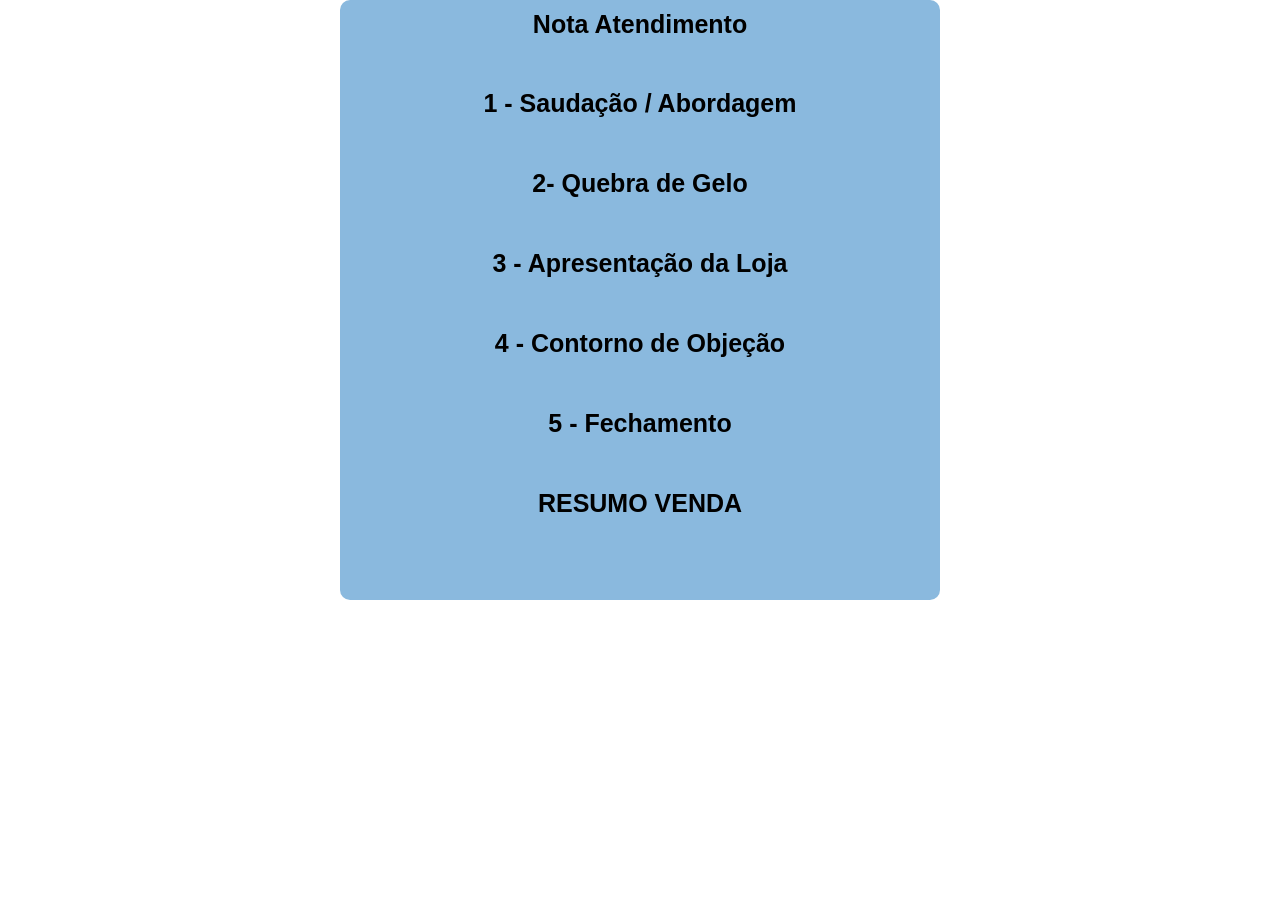
<file: index.html>
<!doctype html>
<html lang="pt-br">
  <head>
    <meta charset="UTF-8" />
    <meta name="viewport" content="width=device-width, initial-scale=1.0" />
    <title>Checklist Venda</title>
    <link rel="stylesheet" href="./src/style/style.css" />
    <link rel="stylesheet" href="./src/style/animation.css" />
  </head>
  <body>
    <section id="checkList">
      <h2>Nota Atendimento</h2>

      <!--ABORDAGEM-->
      <div id="abordagem">
        <div class="divTitulo">
          <h3 id="btnShowAbordagem" class="btnH3">1 - Saudação / Abordagem</h3>
          <h4 id="notaAbordagem" class="nota noshow"></h4>
        </div>
        <form action="" id="formAbordagem" class="noshow">
          <p class="showText">Estava pronto para receber o cliente?</p>
          <label form="recepcao">
            <input type="radio" id="recepcaoSim" name="recepcao" />
            Sim
            <input type="radio" id="recepcaoNao" name="recepcao" />
            Não
          </label>
          <!--DIV PARA APARECER SE FOR SIM-->
          <div id="showDiv" class="noshow quente-fria">
            <label for="recepcaoQuenteFria">
              <input type="radio" name="recepcaoQuenteFria" id="recepcaoQuente"/>
              Recepção quente
              <input type="radio" name="recepcaoQuenteFria" id="recepcaoFria" />
              Recepção fria
            </label>
          </div>
          <!--DIV PARA APARECER SE FOR SIM-->
          <button class="btnStyle" id="btnAbordagem">Enviar</button>
        </form>
        <h4 id="notaAbordagem" class="nota noshow"></h4>
      </div>
      <!--ABORDAGEM-->

      <!--QUEBRA DE GELO-->
      <div id="quebraGelo">
        <h3 id="btnShowQuebraGelo" class="btnH3">2- Quebra de Gelo</h3>
        <h4 id="notaQuebraGelo" class="nota noshow"></h4>
        <form id="formQuebraGelo" class="noshow">
          <label for="name">
            Perguntou o nome do cliente?
            <input type="radio" name="name" id="nameYes" value="sim" />
            Sim
            <input type="radio" name="name" id="nameNo" value="nao" />
            Não
          </label>
          <label for="Askname" class="noshow" id="askName"
            >Qual o nome do cliente?
            <input type="text" name="Askname" id="inputName" />
          </label>
          <label for="askCliente" class="noshow" id="askCliente">
            Quebrou o gelo de qual forma?
            <input type="radio" name="askCliente" id="focoProduto" value="sim" />
            Foco no produto
            <input type="radio" name="askCliente" id="focoCliente" value="sim" />
            Foco no cliente
            <input type="radio" name="askCliente" id="naoConseguiu" value="não" />
            Não conseguiu
          </label>
          <button class="btnStyle" id="btnQuebraGelo">Enviar</button>
        </form>
      </div>
      <!--QUEBRA DE GELO-->

      <!--APRESENTA DA LOJA-->
      <div id="apresentacaoLoja">
        <h3 id="btnShowApresentacaoLoja" class="btnH3">3 - Apresentação da Loja</h3>
        <h4 id="notaApresentacao" class="nota noshow"></h4>
        <form id="formApresentacaoLoja" class="noshow">
          <label for="askApresenta" id="askApresenta" class="show"
            >Apresentou a loja?
            <input type="radio" name="askApresenta" id="askApresentaSim" value="Sim" />Sim
            <input type="radio" name="askApresenta" id="askApresentaNao" value="Não" />Não
          </label>
          <label id="labelText" class="noshow">
            Como apresentou a loja para seu cliente:
            <textarea
              id="inputTextArea"
              class="inputText"
              placeholder="Apresentei os produtos"
              rows="4"
              cols="25"
            >
            </textarea>
          </label>
          <button class="btnStyle" id="btnApresentacaoLoja">Enviar</button>
        </form>
      </div>
      <!--APRESENTA DA LOJA-->

      <!--OBJECOES-->
      <div id="contornoObj">
        <h3 id="btnContornoObj" class="btnH3">4 - Contorno de Objeção</h3>
        <h4 id="notaContornoObj" class="nota noshow"></h4>
        <form id="formObj" class="noshow">
          <label for="clienteObjecoes">
            Cliente teve objeções?
            <input type="radio" name="clienteObjecoes" id="objecaoSim" /> Sim
            <input type="radio" name="clienteObjecoes" id="objecaoNao" /> Não
          </label>
          <label for="motivoObjecoes" id="motivoObjecoes" class="noshow">
            Qual foi o motivo das objeções? <br />
            <input type="checkbox" name="motivoObjecoes" id="motivoObjecoesPreco" value="Preço" />
            Preço <br />
            <input
              type="checkbox"
              name="motivoObjecoes"
              id="motivoObjecoesQualidade"
              value="Qualidade"
            />
            Qualidade <br />
            <input
              type="checkbox"
              name="motivoObjecoes"
              id="motivoObjecoesCaimento"
              value="Caimento das peças no corpo"
            />
            Caimento das peças no corpo <br />
            <input
              type="checkbox"
              name="motivoObjecoes"
              id="motivoObjecoesNaoGostou"
              value="Não gostou das peças"
            />
            Não gostou das peças <br />
          </label>
          <label for="conseguiuContornar" class="noshow" id="conseguiuContornar">
            Conseguiu contornar a objeção? <br />
            <input type="radio" name="conseguiuContornar" id="conseguiuContornarSim" /> Sim <br />
            <input type="radio" name="conseguiuContornar" id="conseguiuContornarNao" /> Não <br />
          </label>
          <button class="btnStyle" id="btnObjecoes">Enviar</button>
        </form>
      </div>
      <!--OBJECOES-->

      <!--FECHAMENTO-->
      <div id="fechamento">
        <h3 id="btnFechamento" class="btnH3">5 - Fechamento</h3>
        <h4 id="notaFechamento" class="nota noshow"></h4>
        <form id="formFechamento" class="noshow">
          <label for="teveFechamento">
            Teve a iniciativa de fazer o fechamento? <br />
            <input type="radio" name="teveFechamento" id="fechamentoSim" />
            Sim <br />
            <input type="radio" name="teveFechamento" id="fechamentoNao" />
            Não <br />
          </label>
          <label id="textFechamento" id="textFechamento" class="noshow">
            Qual foi o fechamento usado?
            <textarea
              id="inputTextFechamento"
              class="inputText"
              placeholder="Qual foi o fechamento"
              rows="4"
              cols="25"
            >
            </textarea>
          </label>

          <label for="fechamentoDeuCerto" id="fechamentoDeuCerto" class="noshow">
            Fechamento deu certo? <br />
            <input type="radio" id="fechamentoCerto" /> Sim <br />
            <input type="radio" id="fechamentoErrado" /> Não <br />
          </label>
          <button class="btnStyle" id="btnEnviarFechamento">Enviar</button>
        </form>
      </div>
      <!--FECHAMENTO-->

      <div id="infoVenda">
        <h3 id="infoName" class="btnH3">RESUMO VENDA</h3>

        <div class="noshow" id="infoUl">
          <ul id="infoUlQuebraGelo" class="lista"></ul>
          <ul id="infoUlAbordagem" class="lista"></ul>
          <ul id="infoUlApresentacao" class="lista"></ul>
          <ul id="infoUlObj" class="lista"></ul>
          <ul id="infoUlFechamento" class="lista"></ul>

          <button class="btnStyle" id="notaTotalAtendimento">Calcular nota do atendimento</button>
          <p id="notatotal"></p>
        </div>
      </div>
    </section>

    <script type="module" src="./src/script/index.js"></script>
  </body>
</html>
</file>
<file: src/style/style.css>
* {
  margin: 0;
  padding: 0;
  box-sizing: border-box;
  font-family: 'Gill Sans', 'Gill Sans MT', Calibri, 'Trebuchet MS', sans-serif;
  font-size: 25px;
}
#checkList {
  margin: auto;
  padding: 10px;
  min-height: 600px;
  max-width: 600px;
  background: #8AB9DE;
  display: flex;
  flex-direction: column;
  justify-items: center;
  align-items: center;
  gap: 50px;
  border-radius: 10px;

  .btnH3 {
    text-align: center;
    max-width: 500px;
    height: 30px;
    font-size: 25px;
    cursor: pointer;
    border-radius: 10px;
  }
  .btnH3:hover {
    transition: 500ms;
    outline: #453c73;
    color: aliceblue;
  }
}
.divTitulo {
  display: inline-block;
  align-content: center;
}

.nota {
  height: 40px;
  border-radius: 10px;
  box-shadow: 5px 5px 5px;
  font-size: 30px;
}

#quebraGelo {
  height: auto;
  display: flex;
  flex-direction: column;
}
#formQuebraGelo {
  height: auto;
}
.inputText{
  height: 100px;
  resize: none;
}
.lista{
  list-style: none;
  color: aliceblue;
  font-style: italic;

}
.btnStyle{
  background: none;
  box-shadow: 2px 2px 5px;
  font-size: 20px;
  border-radius: 10px;
  margin: 0 auto;
  width: 100%;
  padding: 5px;
  text-align: center;
}
.btnStyle:hover{
  transition: 200ms;
  background: #7095b1;
  cursor: pointer;
}
</file>
<file: src/style/animation.css>
.erro::after {
  content: ' OBRIGATÓRIO PREENCHER TODOS OS CAMPOS!';
  background: red;
  color: azure;
  width: max-content;
}

.notaRed {
  background: red;
  color: azure;
  width: 100px;
  font-weight: bold;
}

.notaYellow {
  background: rgb(234, 255, 0);
  color: rgb(2, 2, 2);
  width: 100px;
  font-weight: bold;
}

.notaGreen {
  background: rgb(51, 255, 0);
  color: rgb(2, 2, 2);
  width: 100px;
  font-weight: bold;
}

.noshow {
  animation: noShowDiv 0.3s;
  margin: 15px 0 0;
  flex-direction: column;
  background: #8ab9de;
  gap: 10px;
  box-shadow: 2px 5px 10px #6d7aa3;
  border-radius: 5px;
  padding: 10px;
  font-size: 20px;
  
}
.show {
  margin: 15px 0 0;
  flex-direction: column;
  background: #8ab9de;
  gap: 10px;
  box-shadow: 2px 5px 10px #6d7aa3;
  border-radius: 5px;
  padding: 10px;
  font-size: 20px;
  animation: showDiv 1s;
  
}

@keyframes showDiv {
  0% {
    opacity: 0;
   
  }

  100% {
    opacity: 1;
    
  
  }
}

@keyframes noShowDiv {
  0% {
    opacity: 1;
    display: flex;
  }

  100% {
    opacity: 0;
    display: none;
  }
}

  

@keyframes showText {
  0% {
    opacity: 0;
    
  }

  100% {
    opacity: 1;
    
  }
}
</file>
